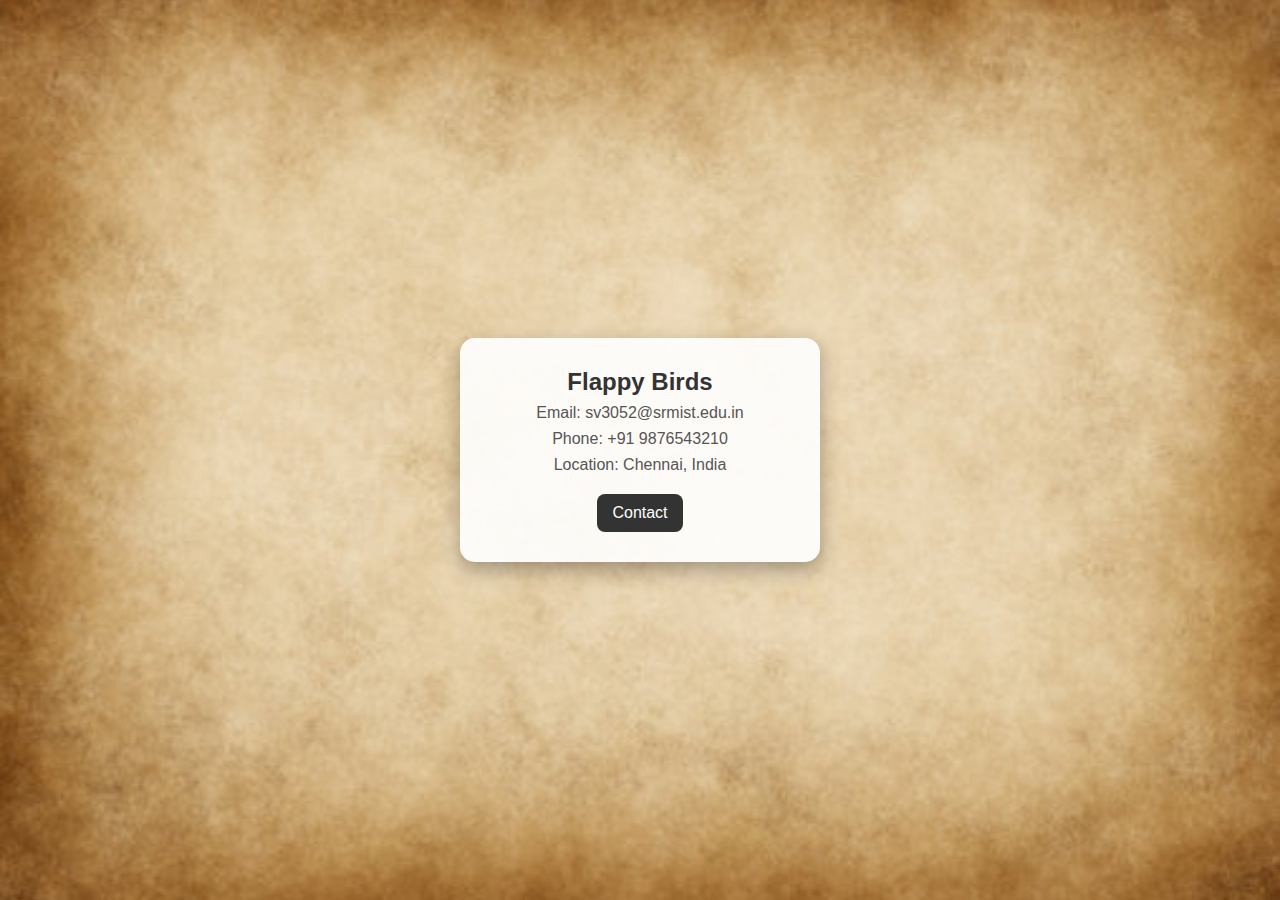
<file: contact.html>
<!DOCTYPE html>
<html lang="en">
<head>
  <meta charset="UTF-8">
  <meta name="viewport" content="width=device-width, initial-scale=1.0">
  <title>Contact Card</title>
  <style>
    body {
      margin: 0;
      height: 100vh;
      display: flex;
      justify-content: center;
      align-items: center;
      background: url('bgimage.jpg') no-repeat center center/cover;
      font-family: Arial, sans-serif;
    }

    .card {
      background: rgba(255, 255, 255, 0.9);
      border-radius: 15px;
      padding: 30px;
      text-align: center;
      box-shadow: 0 8px 20px rgba(0, 0, 0, 0.3);
      width: 300px;
    }

    .card h2 {
      margin: 0;
      font-size: 24px;
      color: #333;
    }

    .card p {
      margin: 8px 0;
      color: #555;
    }

    .card a {
      display: inline-block;
      margin-top: 12px;
      padding: 10px 15px;
      background: #333;
      color: #fff;
      text-decoration: none;
      border-radius: 8px;
      transition: background 0.3s ease;
    }

    .card a:hover {
      background: #555;
    }
  </style>
</head>
<body>
  <div class="card">
    <h2>Flappy Birds</h2>
    <p>Email: sv3052@srmist.edu.in</p>
    <p>Phone: +91 9876543210</p>
    <p>Location: Chennai, India</p>
    <a href="mailto:john.doe@example.com">Contact</a>
  </div>
</body>
</html>
</file>
